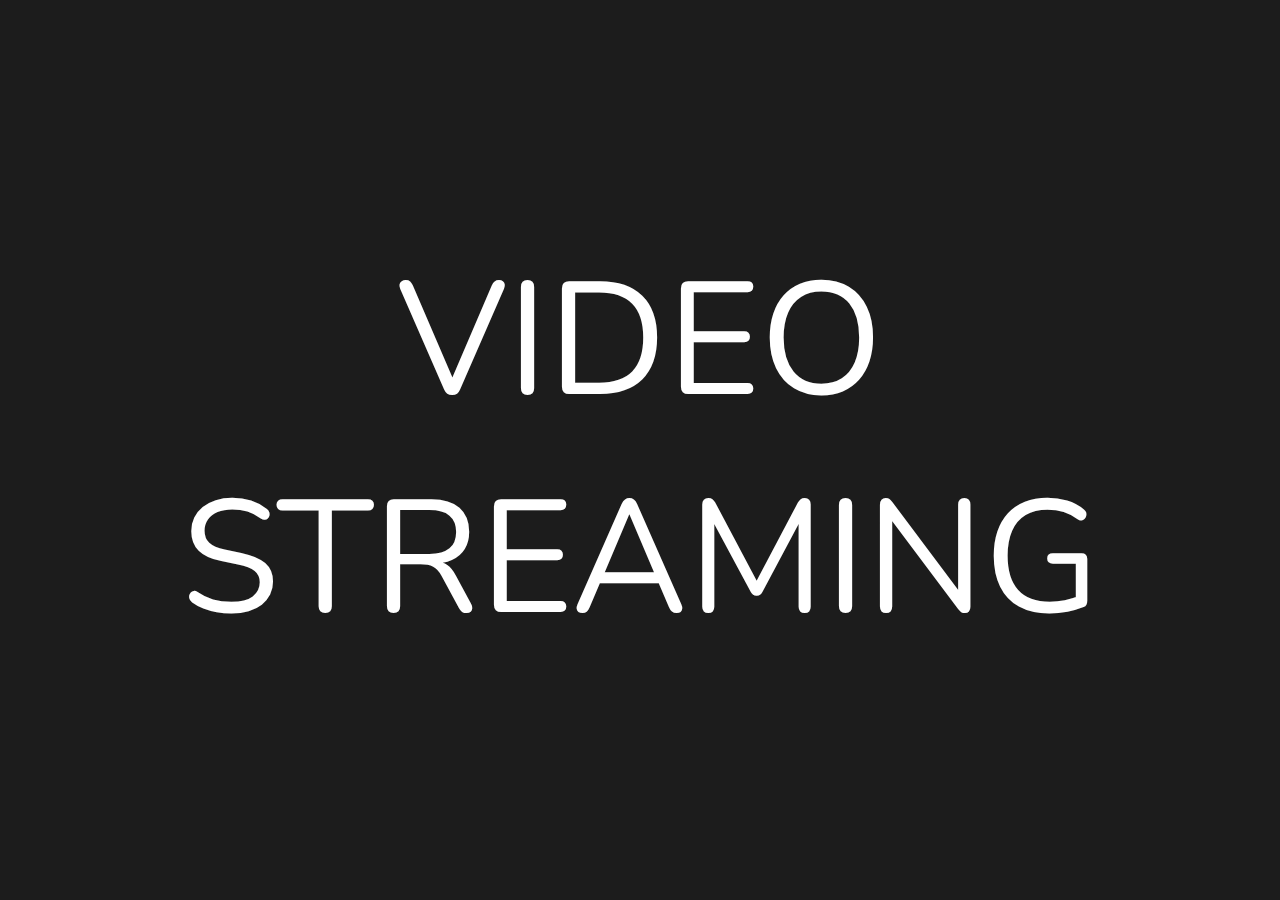
<file: assets/index.html>
<!DOCTYPE html>
<html lang="en">
  <head>
    <meta charset="UTF-8" />
    <meta name="viewport" content="width=device-width, initial-scale=1.0" />
    <title>Document</title>
    <link rel="preconnect" href="https://fonts.googleapis.com" />
    <link rel="preconnect" href="https://fonts.gstatic.com" crossorigin />
    <link
      href="https://fonts.googleapis.com/css2?family=Nunito:ital,wght@0,200..1000;1,200..1000&family=Roboto+Condensed:wght@200;300;400;500;600;700;800;900&display=swap"
      rel="stylesheet"
    />
    <style>
      * {
        padding: 0;
        margin: 0;
        font-family: "Nunito", sans-serif;
      }
    </style>
  </head>
  <body
    style="
      display: flex;
      align-items: center;
      justify-content: center;
      font-size: 10rem;
      width: 100%;
      height: 100vh;
      color: #fff;
      background: #1c1c1c;
      text-align: center;
    "
  >
    VIDEO STREAMING
  </body>
</html>
</file>
